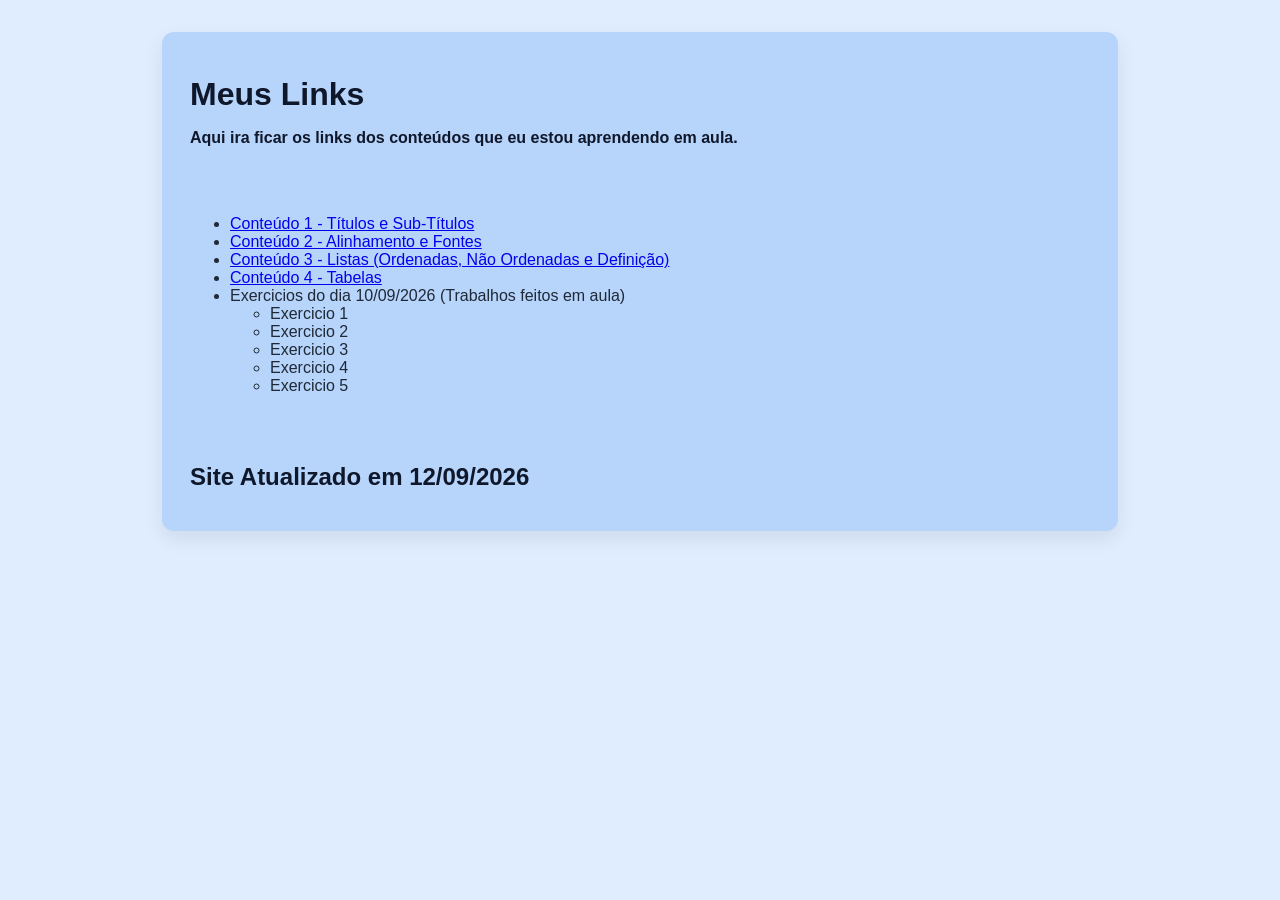
<file: DesenvolvimentoWeb/index.html>
<!DOCTYPE html>
<html lang="pt-BR">
<head>
    <meta charset="UTF-8">
    <meta name="viewport" content="width=device-width, initial-scale=1.0">
    <title>Pagina do Rafael</title>
    <style>
        body {
            font-family: Arial, sans-serif;
            background: #dfedff;
            color: #1f2937;
            margin: 0;
            padding: 32px;
            }
            .box {
                max-width: 900px;
                margin: 0 auto;
                background: #b7d4fa;
                border-radius: 12px;
                box-shadow: 0 8px 20px rgba(0, 0, 0, 0.08);
                padding: 28px;
            }
            h1,h2,h3,h4,h5,h6 {
                color: #0f172a;
                margin-top: 16px;
                margin-bottom: 12px;
            }
        p {
            line-height: 1.6;
        }
        hr {
            border: 0;
            border-top: 3px solid #181b1f;
            margin: 24px 0;
        }
    </style>
</head>
<body>
    <div class="box">
       <h1>Meus Links</h1>
       <p><h4>Aqui ira ficar os links dos conteúdos que eu estou aprendendo em aula.</h4></p>
       <br><br>
    <ul>
        <li><a href="file:///C:/Users/rafak/OneDrive/Desktop/ESTACIO/ESTUDO/GITHUB/DesenvolvimentoWeb/cont1.html">Conteúdo 1 - Títulos e Sub-Títulos</a></li>
        <li><a href="file:///C:/Users/rafak/OneDrive/Desktop/ESTACIO/ESTUDO/GITHUB/DesenvolvimentoWeb/cont2.html">Conteúdo 2 - Alinhamento e Fontes</a></li>
        <li><a href="file:///C:/Users/rafak/OneDrive/Desktop/ESTACIO/ESTUDO/GITHUB/DesenvolvimentoWeb/cont3.html">Conteúdo 3 - Listas (Ordenadas, Não Ordenadas e Definição)</a></li>
        <li><a href="file:///C:/Users/rafak/OneDrive/Desktop/ESTACIO/ESTUDO/GITHUB/DesenvolvimentoWeb/cont4.html">Conteúdo 4 - Tabelas</a></li>
        <li>Exercicios do dia 10/09/2026 (Trabalhos feitos em aula)
            <ul>
                <li><a href="file:///C:/Users/rafak/OneDrive/Desktop/ESTACIO/ESTUDO/GITHUB/DesenvolvimentoWeb/atv1.html"></a>Exercicio 1</li>
                <li>Exercicio 2</li>
                <li>Exercicio 3</li>
                <li>Exercicio 4</li>
                <li>Exercicio 5</li>
            </ul>
        </li>
    </ul>
       <br><br>
       <h2>Site Atualizado em 12/09/2026</h2>
    </div>
</body>
</html>
</file>
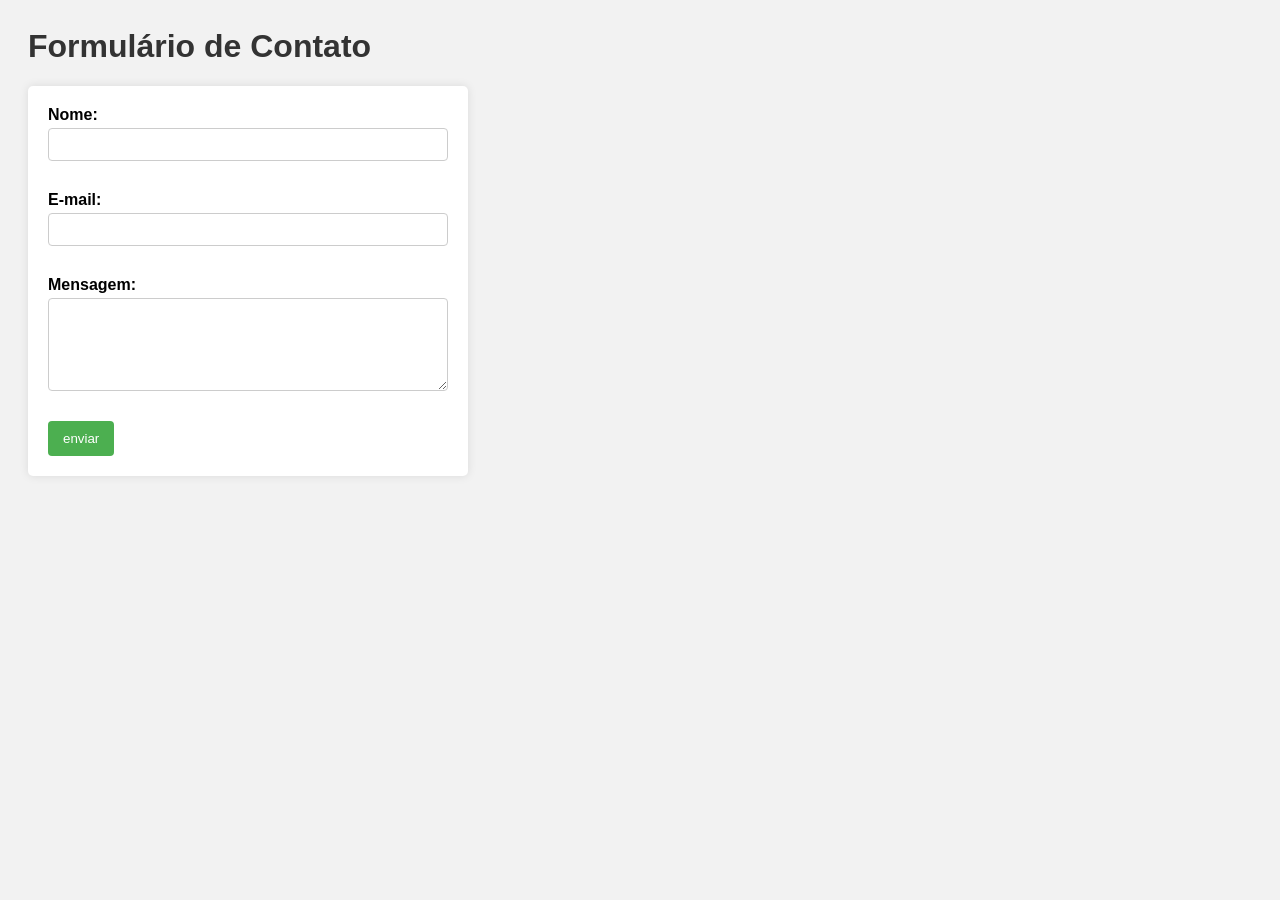
<file: DesenvolvimentoWeb/Formulario1/index.html>
<html lang="pt-br">
<head>
    <meta charset="UTF-8">
    <title>Formulário de Contato</title>
    <link rel="stylesheet" href="style.css">
</head>
<body>
    <h1>Formulário de Contato</h1>

    <form action="process.php" method="POST">
        <label for="nome">Nome:</label>
        <input type="text" id="nome" name="nome" required><br><br>

        <label for="email">E-mail:</label>
        <input type="email" id="email" name="email" required><br><br>       

        <label for="mensagem">Mensagem:</label>
        <textarea id="mensagem" name="mensagem" rows="5" cols="30" required></textarea><br><br>

        <input type="submit" value="enviar">
    </form>
</body>
</html>
</file>
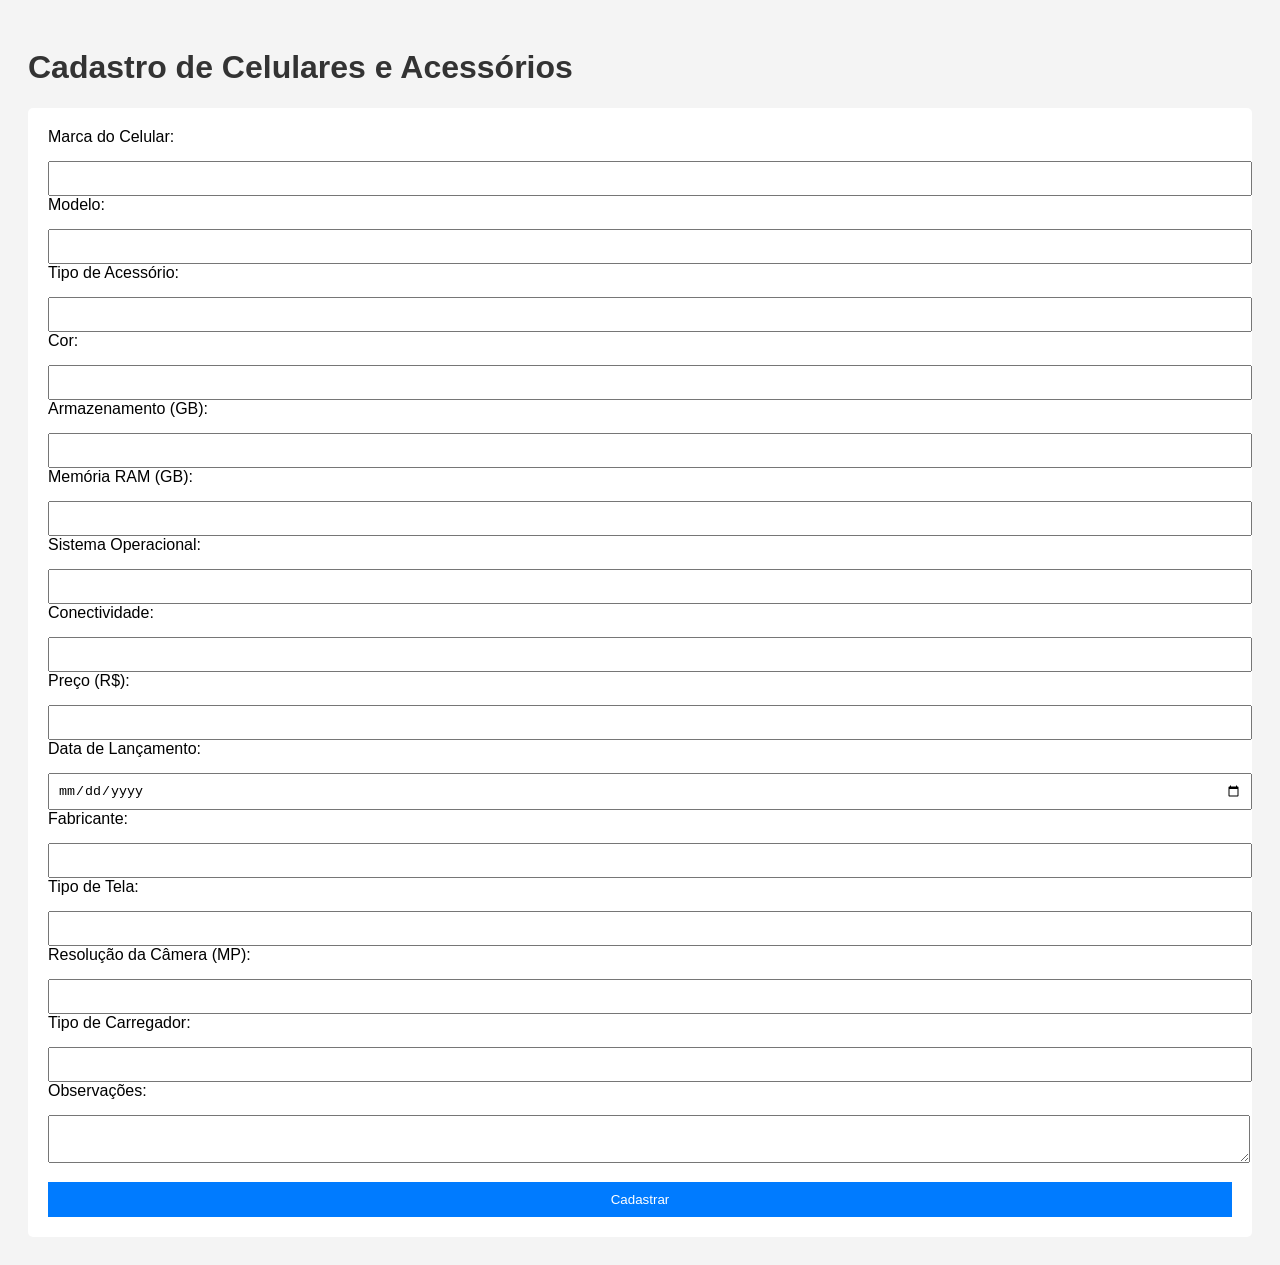
<file: DesenvolvimentoWeb/Formulario2/index.html>
<!DOCTYPE html>
<html lang="pt-br">
<head>
    <meta charset="UTF-8">
    <title>Cadastro de Celulares e Acessórios</title>
    <link rel="stylesheet" href="style.css">
</head>
<body>
    <h1>Cadastro de Celulares e Acessórios</h1>
    <form action="processa.php" method="POST">
        <label>Marca do Celular:</label>
        <input type="text" name="marca" required><br>
        <label>Modelo:</label>
        <input type="text" name="modelo" required><br>
        <label>Tipo de Acessório:</label>
        <input type="text" name="acessorio" required><br>
        <label>Cor:</label>
        <input type="text" name="cor"><br>
        <label>Armazenamento (GB):</label>
        <input type="number" name="armazenamento"><br>
        <label>Memória RAM (GB):</label>
        <input type="number" name="ram"><br>
        <label>Sistema Operacional:</label>
        <input type="text" name="sistema"><br>
        <label>Conectividade:</label>
        <input type="text" name="conectividade"><br>
        <label>Preço (R$):</label>
        <input type="number" step="0.01" name="preco"><br>
        <label>Data de Lançamento:</label>
        <input type="date" name="lancamento"><br>
        <label>Fabricante:</label>
        <input type="text" name="fabricante"><br>
        <label>Tipo de Tela:</label>
        <input type="text" name="tela"><br>
        <label>Resolução da Câmera (MP):</label>
        <input type="number" name="camera"><br>
        <label>Tipo de Carregador:</label>
        <input type="text" name="carregador"><br>
        <label>Observações:</label>
        <textarea name="observacoes"></textarea><br>
        <input type="submit" value="Cadastrar">
    </form>
</body>
</html>
</file>
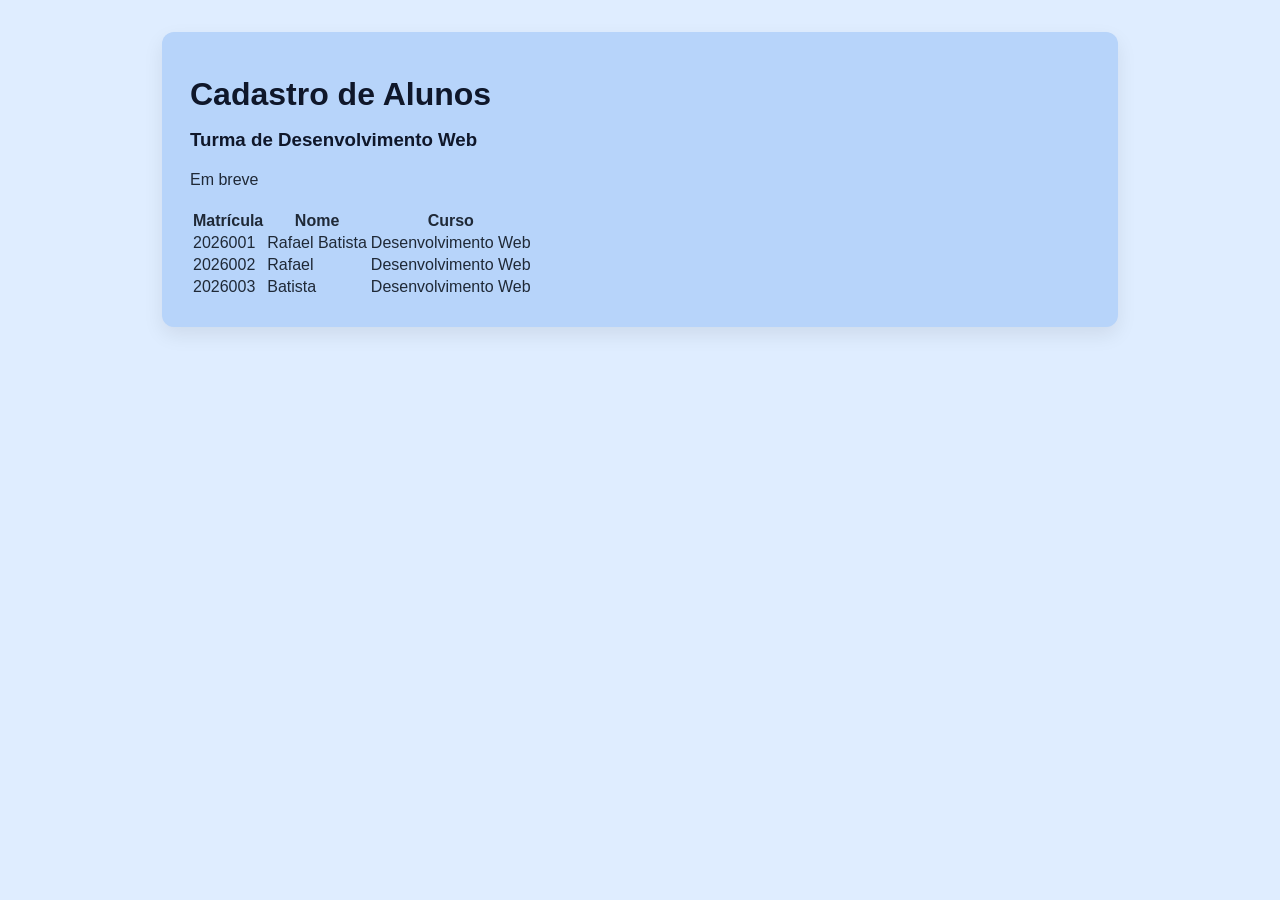
<file: DesenvolvimentoWeb/atv1.html>
<html lang="pt-BR">
<head>
    <meta charset="UTF-8">
    <meta name="viewport" content="width=device-width, initial-scale=1.0">
    <title>Cadastro de Alunos</title>
        <style>
        body {
            font-family: Arial, sans-serif;
            background: #dfedff;
            color: #1f2937;
            margin: 0;
            padding: 32px;
            }
            .box {
                max-width: 900px;
                margin: 0 auto;
                background: #b7d4fa;
                border-radius: 12px;
                box-shadow: 0 8px 20px rgba(0, 0, 0, 0.08);
                padding: 28px;
            }
            h1,h2,h3,h4,h5,h6 {
                color: #0f172a;
                margin-top: 16px;
                margin-bottom: 12px;
            }
        p {
            line-height: 1.6;
        }
        hr {
            border: 0;
            border-top: 3px solid #181b1f;
            margin: 24px 0;
        }
    </style>
</head>
<body>
<div class="box">   
    <h1>Cadastro de Alunos</h1>
    <h3>Turma de Desenvolvimento Web</h3>
    <p class="center">Em breve</p>
   <table>
        <thead>
            <tr>
                <th>Matrícula</th>
                <th>Nome</th>
                <th>Curso</th>
            </tr>
        </thead>
          <tbody>
            <tr>
                <td>2026001</td>
                <td>Rafael Batista</td>
                <td>Desenvolvimento Web</td>
            </tr>
            <tr>
                <td>2026002</td>
                <td>Rafael</td>
                <td>Desenvolvimento Web</td>
            </tr>
            <tr>
                <td>2026003</td>
                <td>Batista</td>
                <td>Desenvolvimento Web</td>
            </tr>
        </tbody>
    </table>
    </div>
</body>
</html>
</file>
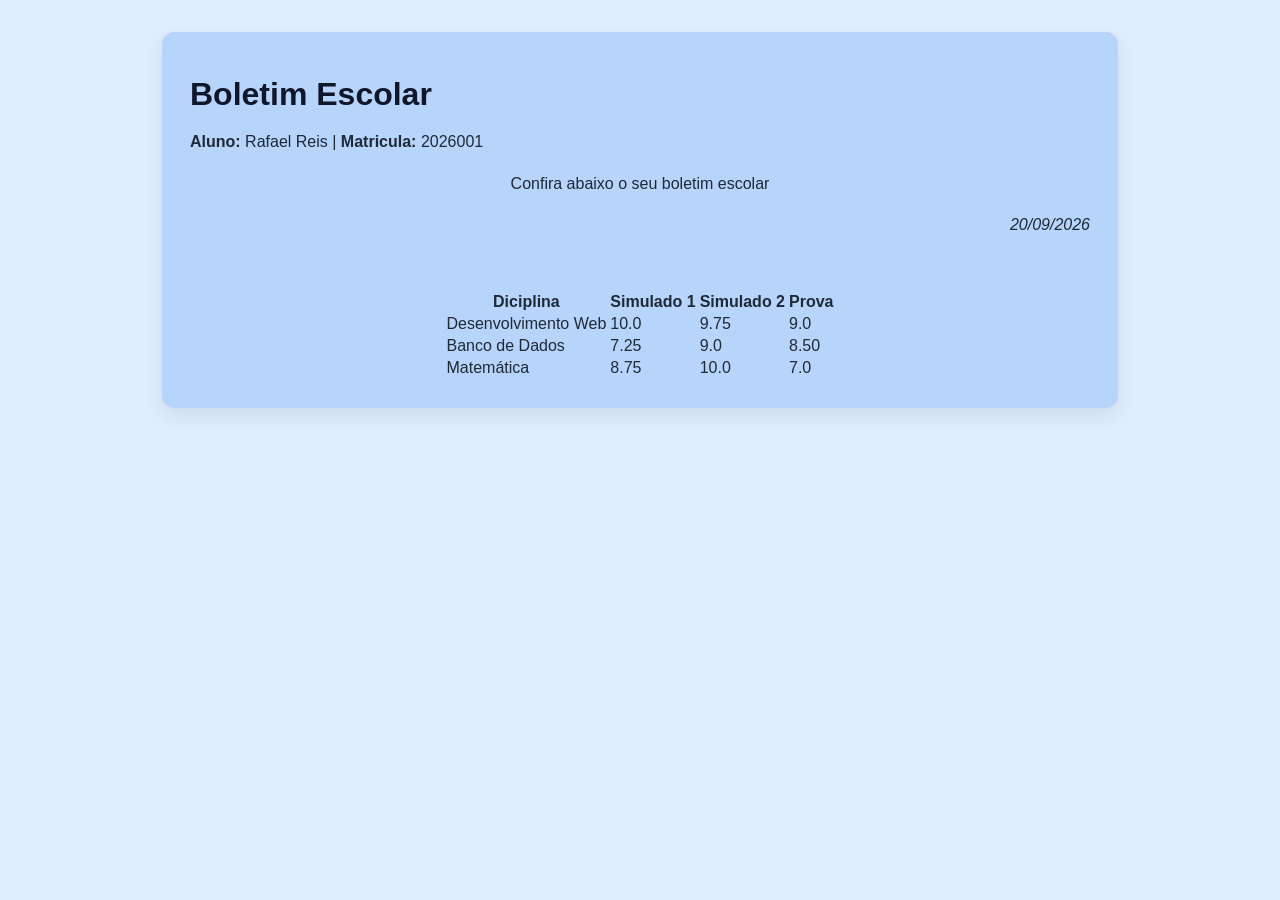
<file: DesenvolvimentoWeb/atv2.html>
<html lang="en">
<head>
    <meta charset="UTF-8">
    <meta name="viewport" content="width=device-width, initial-scale=1.0">
    <title>Boletim Escolar</title>
            <style>
        body {
            font-family: Arial, sans-serif;
            background: #dfedff;
            color: #1f2937;
            margin: 0;
            padding: 32px;
            }
            .box {
                max-width: 900px;
                margin: 0 auto;
                background: #b7d4fa;
                border-radius: 12px;
                box-shadow: 0 8px 20px rgba(0, 0, 0, 0.08);
                padding: 28px;
            }
            h1,h2,h3,h4,h5,h6 {
                color: #0f172a;
                margin-top: 16px;
                margin-bottom: 12px;
            }
        p {
            line-height: 1.6;
        }
        hr {
            border: 0;
            border-top: 3px solid #181b1f;
            margin: 24px 0;
        }
        .text-esq{
            text-align: left;
        }
        .text-center{
            text-align: center;
        }
        .text-dir{
            text-align: right;
        }
    </style>
</head>
<body>
<div class="box">
    <h1>Boletim Escolar</h1>
    <p class="texto-esq">
        <strong>Aluno:</strong> Rafael Reis | <strong>Matricula:</strong> 2026001
    </p>
    <p class="text-center">
        Confira abaixo o seu boletim escolar
    </p>
    <p class="text-dir">
        <em>20/09/2026</em>
    </p>

    <br><br>
    <table align="center">
        <thead>
            <tr>
                <th>Diciplina</th>
                <th>Simulado 1</th>
                <th>Simulado 2</th>
                <th>Prova</th>
            </tr>
        </thead>  
        <tbody>
            <tr>
                <td>Desenvolvimento Web</td>
                <td>10.0</td>
                <td>9.75</td>
                <td>9.0</td>
            </tr>
            <tr>
                <td>Banco de Dados</td>
                <td>7.25</td>
                <td>9.0</td>
                <td>8.50</td>
            </tr>
            <tr>
                <td>Matemática</td>
                <td>8.75</td>
                <td>10.0</td>
                <td>7.0</td>
            </tr>
        </tbody>          
    </table>
</div>    
</body>
</html>
</file>
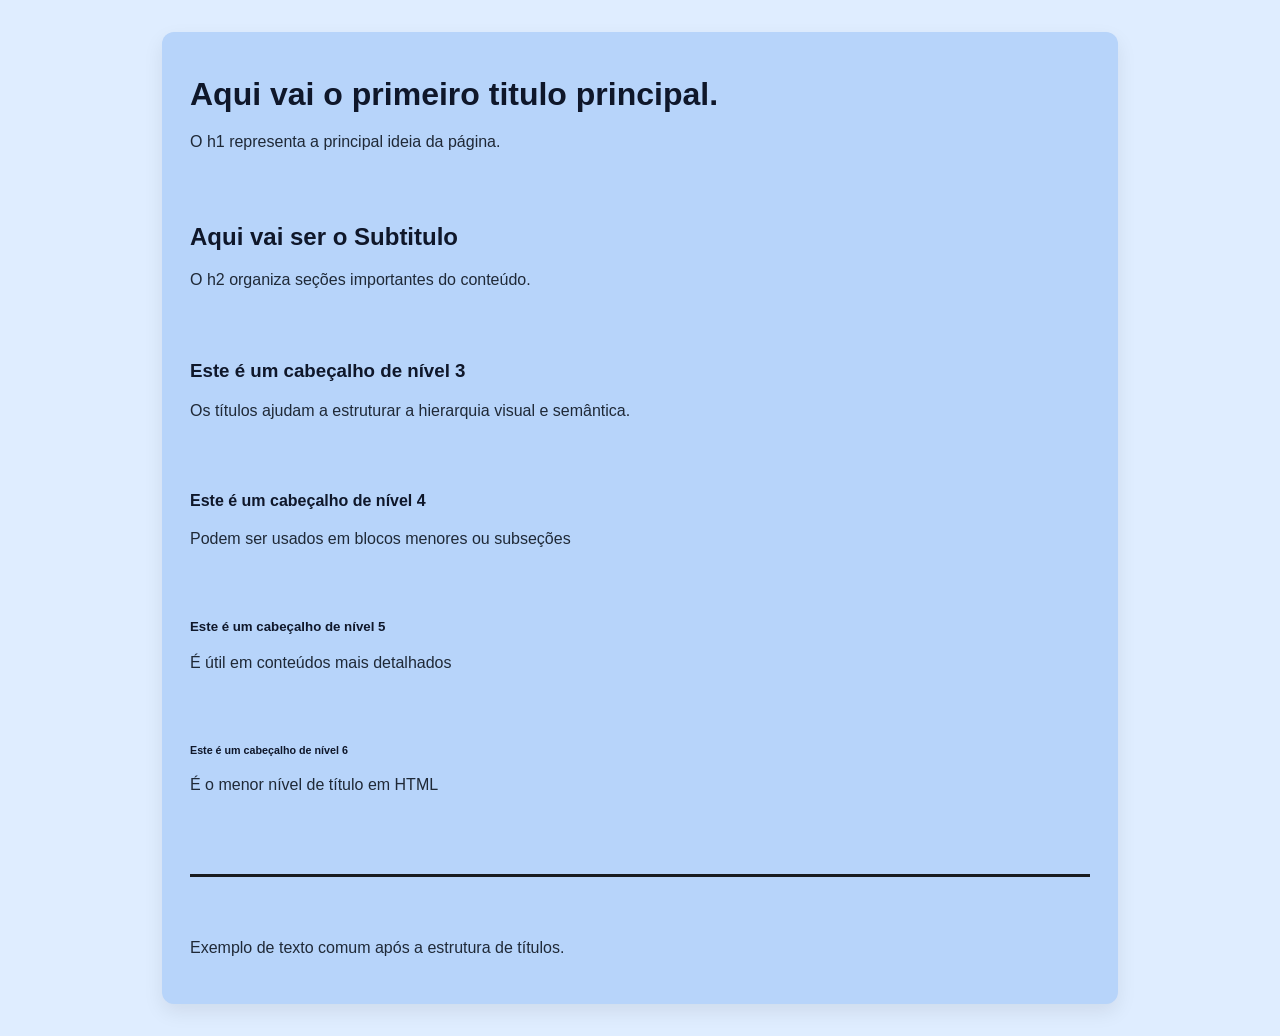
<file: DesenvolvimentoWeb/cont1.html>
<!DOCTYPE html>
<html lang="pt-BR">
<head>
    <meta charset="UTF-8">
    <meta name="viewport" content="width=device-width, initial-scale=1.0">
    <title>Pagina do Rafael</title>
    <style>
        body {
            font-family: Arial, sans-serif;
            background: #dfedff;
            color: #1f2937;
            margin: 0;
            padding: 32px;
            }
            .box {
                max-width: 900px;
                margin: 0 auto;
                background: #b7d4fa;
                border-radius: 12px;
                box-shadow: 0 8px 20px rgba(0, 0, 0, 0.08);
                padding: 28px;
            }
            h1,h2,h3,h4,h5,h6 {
                color: #0f172a;
                margin-top: 16px;
                margin-bottom: 12px;
            }
        p {
            line-height: 1.6;
        }
        hr {
            border: 0;
            border-top: 3px solid #181b1f;
            margin: 24px 0;
        }
    </style>
</head>
<body>
    <div class="box">
        <h1>Aqui vai o primeiro titulo principal.</h1>
        <p>O h1 representa a principal ideia da página.</p>
        <br /><br />
        <h2>Aqui vai ser o Subtitulo</h2>
        <P>O h2 organiza seções importantes do conteúdo.</P>
        <br /><br />
        <h3>Este é um cabeçalho de nível 3</h3>
        <p>Os títulos ajudam a estruturar a hierarquia visual e semântica.</p>
        <br /><br />
        <h4>Este é um cabeçalho de nível 4</h4>
        <p>Podem ser usados em blocos menores ou subseções</p>
        <br /><br />
        <h5>Este é um cabeçalho de nível 5</h5>
        <p>É útil em conteúdos mais detalhados</p>
        <br /><br />
        <h6>Este é um cabeçalho de nível 6</h6>
        <p>É o menor nível de título em HTML</p>
        <br /> <br />
        <hr /> <br />
        <p>Exemplo de texto comum após a estrutura de títulos.</p>
    </div>
</body>
</html>
</file>
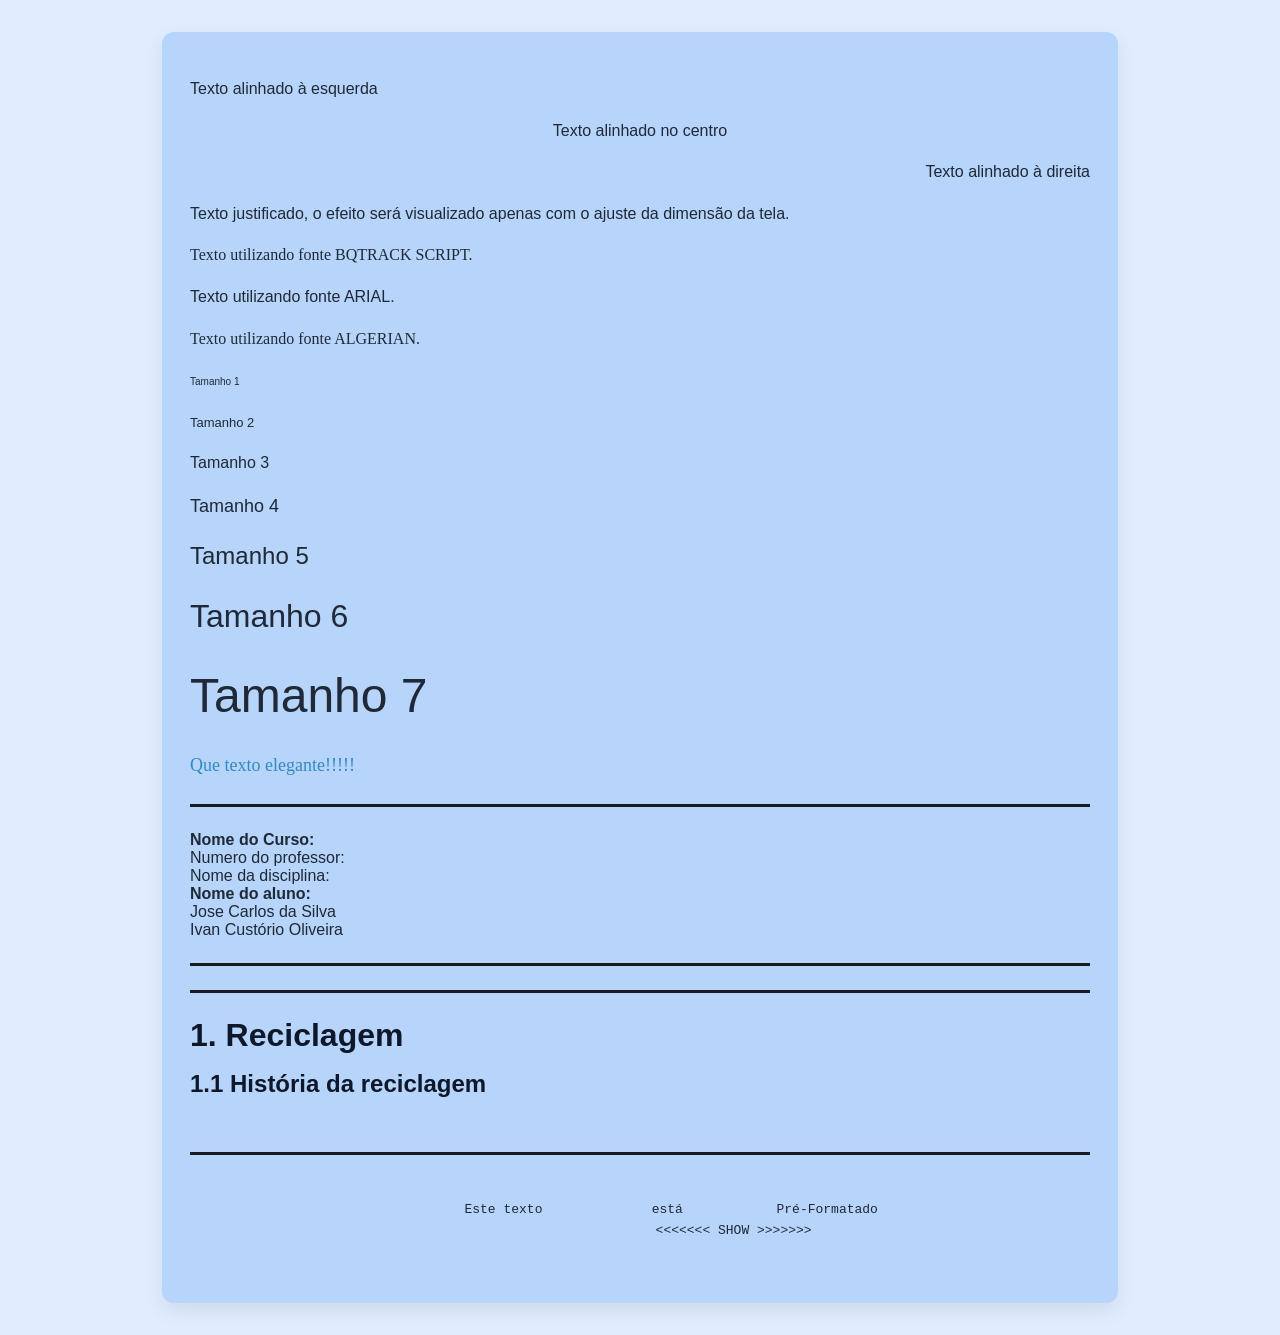
<file: DesenvolvimentoWeb/cont2.html>
<!DOCTYPE html>
<html lang="pt-BR">
<head>
    <meta charset="UTF-8">
    <meta name="viewport" content="width=device-width, initial-scale=1.0">
    <title>Pagina do Rafael</title>
    <style>
        body {
            font-family: Arial, sans-serif;
            background: #dfedff;
            color: #1f2937;
            margin: 0;
            padding: 32px;
        }
         .box {
                max-width: 900px;
                margin: 0 auto;
                background: #b7d4fa;
                border-radius: 12px;
                box-shadow: 0 8px 20px rgba(0, 0, 0, 0.08);
                padding: 28px;
            }
        h1,h2,h3,h4,h5,h6 {
                color: #0f172a;
                margin-top: 16px;
                margin-bottom: 12px;
            }
        p {
            line-height: 1.6;
        }
        hr {
            border: 0;
            border-top: 3px solid #181b1f;
            margin: 24px 0;
        }
    </style>
</head>  
<body>
<div class="box">    
    <p align="left">Texto alinhado à esquerda</p>
    <p align="center">Texto alinhado no centro</p>
    <p align="right"> Texto alinhado à direita</p>    
    <p align="justify">Texto justificado, o efeito será visualizado apenas com o ajuste da dimensão da tela.</p>
    <p><font face="BQTRACK SCRIPT">Texto utilizando fonte BQTRACK SCRIPT.</font></p>
    <p><font face="ARIAL">Texto utilizando fonte ARIAL.</font></p>
    <p><font face="ALGERIAN">Texto utilizando fonte ALGERIAN.</font></p>
    <p> <font size="1"> Tamanho 1 </font> </p>
    <p> <font size="2"> Tamanho 2 </font> </p>
    <p> <font size="3"> Tamanho 3 </font></p>
    <p> <font size="4"> Tamanho 4 </font></p>
    <p> <font size="5"> Tamanho 5 </font></p>
    <p> <font size="6"> Tamanho 6 </font></p>
    <p> <font size="7"> Tamanho 7 </font></p>
    <p><font face="ALGERIAN" size="4" color="#3289c7">Que texto elegante!!!!!</font></p>
    <hr>
        <b> Nome do Curso: </b> <br>
        Numero do professor: <br>
        Nome da disciplina: <br>
    </hr>
    <b> Nome do aluno: </b><br>
    Jose Carlos da Silva <br>
    Ivan Custório Oliveira <br>
    <hr>
    <hr>
    <h1><b>1. Reciclagem</b></h1>
    <h2><b> 1.1 História da reciclagem</b></h2><br>
    <hr>

    <pre><p align="center">
        Este texto              está            Pré-Formatado
                        <<<<<<< SHOW >>>>>>>
    </p></pre>
</div>
</body>
</html>
</file>
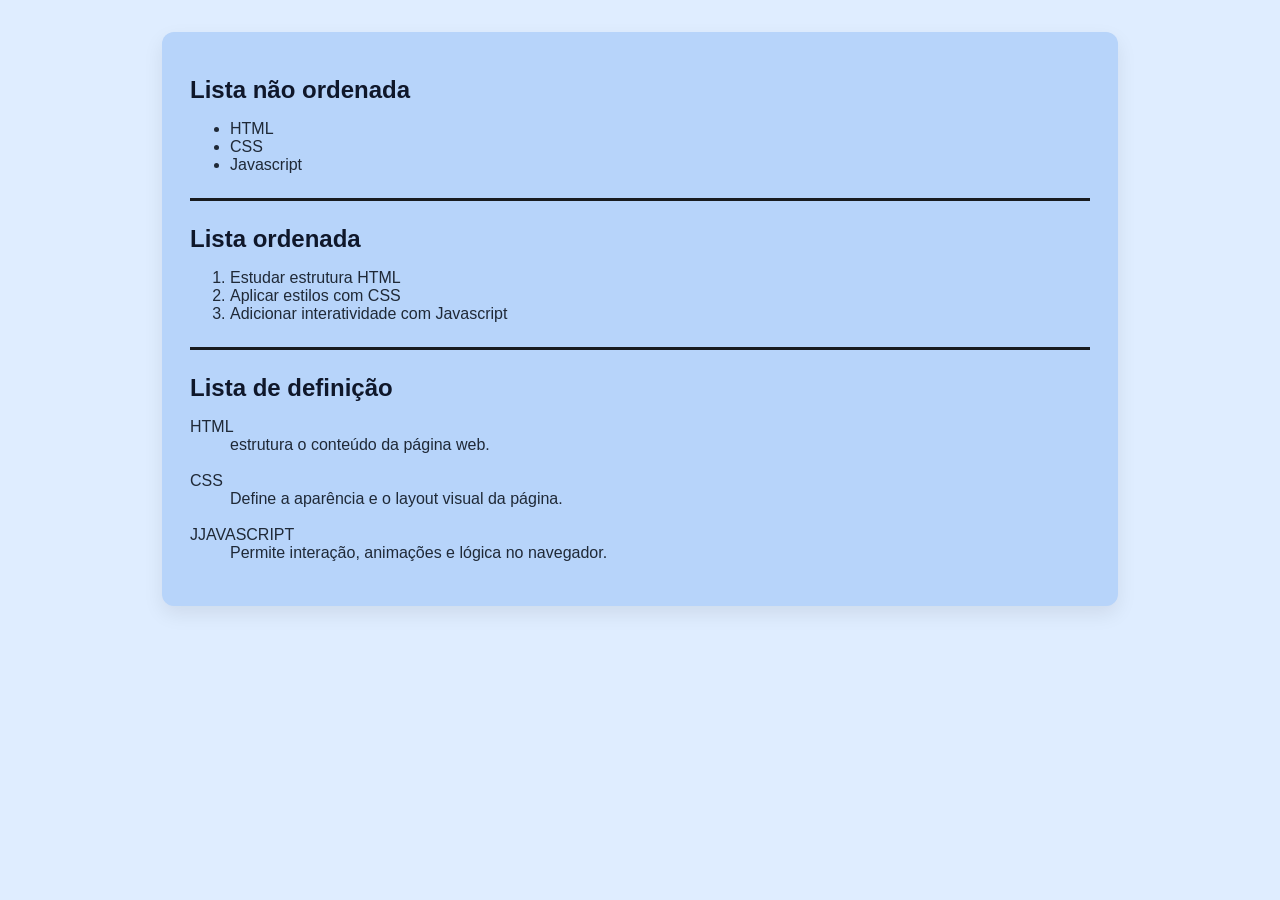
<file: DesenvolvimentoWeb/cont3.html>
<!DOCTYPE html>
<html lang="pt-BR">
<head>
    <meta charset="UTF-8">
    <meta name="viewport" content="width=device-width, initial-scale=1.0">
    <title>Pagina do Rafael</title>
    <style>
        body {
            font-family: Arial, sans-serif;
            background: #dfedff;
            color: #1f2937;
            margin: 0;
            padding: 32px;
            }
            .box {
                max-width: 900px;
                margin: 0 auto;
                background: #b7d4fa;
                border-radius: 12px;
                box-shadow: 0 8px 20px rgba(0, 0, 0, 0.08);
                padding: 28px;
            }
            h1,h2,h3,h4,h5,h6 {
                color: #0f172a;
                margin-top: 16px;
                margin-bottom: 12px;
            }
        p {
            line-height: 1.6;
        }
        hr {
            border: 0;
            border-top: 3px solid #181b1f;
            margin: 24px 0;
        }
    </style>
</head>
<body>
<div class="box">
    <h2>Lista não ordenada</h2>
      <ul>
        <li>HTML</li>
        <li>CSS</li>
        <li>Javascript</li>
      </ul>
    <hr />
    <h2>Lista ordenada</h2>
      <ol>
        <li>Estudar estrutura HTML</li>
        <li>Aplicar estilos com CSS</li>
        <li>Adicionar interatividade com Javascript</li>
      </ol>
    <hr />
      <h2>Lista de definição</h2>
      <dl>
        <dt>HTML</dt>
        <dd>estrutura o conteúdo da página web.</dd><br>
        <dt>CSS</dt>
        <dd>Define a aparência e o layout visual da página.</dd><br>
        <dt>JJAVASCRIPT</dt>
        <dd>Permite interação, animações e lógica no navegador.</dd>
      </dl>
</div>
</body>
</html>
</file>
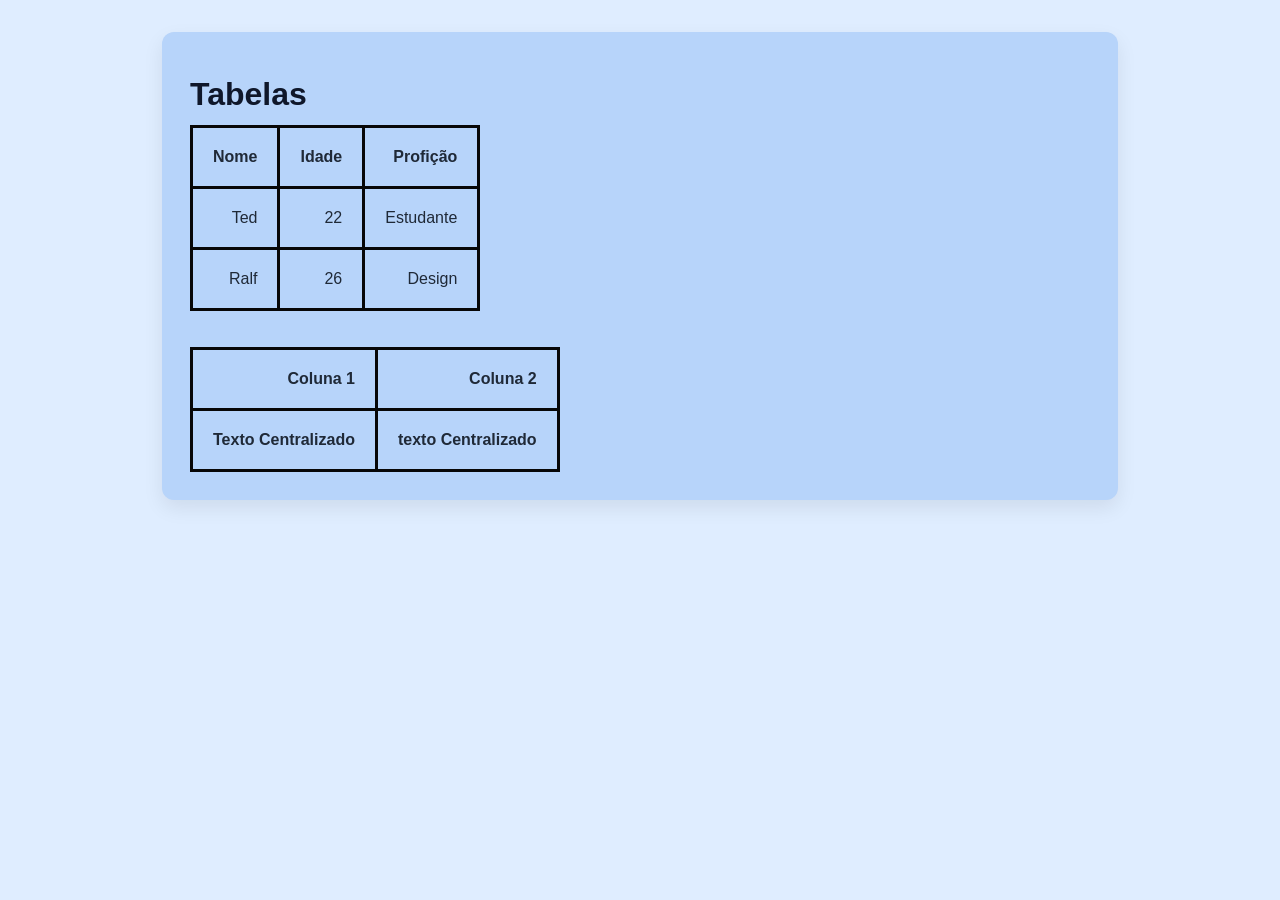
<file: DesenvolvimentoWeb/cont4.html>
<html lang="pt-BR">
<head>
    <meta charset="UTF-8">
    <meta name="viewport" content="width=device-width, initial-scale=1.0">
    <title>Pagina de Rafael</title>
    <style>
        body {
            font-family: Arial, sans-serif;
            background: #dfedff;
            color: #1f2937;
            margin: 0;
            padding: 32px;
            }
            .box {
                max-width: 900px;
                margin: 0 auto;
                background: #b7d4fa;
                border-radius: 12px;
                box-shadow: 0 8px 20px rgba(0, 0, 0, 0.08);
                padding: 28px;
            }
            h1,h2,h3,h4,h5,h6 {
                color: #0f172a;
                margin-top: 16px;
                margin-bottom: 12px;
            }
        p {
            line-height: 1.6;
        }
        hr {
            border: 0;
            border-top: 3px solid #181b1f;
            margin: 24px 0;
        }
         table, th, td {
                border: 3px solid rgb(7, 7, 7);
                border-collapse: collapse;
            }
            th, td {
                text-align: right;
                padding: 20px;
            }
    </style>
</head>
<body>
 <div class="box">
<h1>Tabelas</h1>
    <table border= '2'>
        <thead>
            <tr>
                <th>Nome</th>
                <th>Idade</th>
                <th>Profição</th>
            </tr>
        </thead>
        <tbody>
            <tr>
                <td>Ted</td>
                <td>22</td>
                <td>Estudante</td>
            </tr>
                <td>Ralf</td>
                <td>26</td>
                <td>Design</td>
        </tbody>
    </table>  
    <br><br>
     <table>
        <tr>
            <th>Coluna 1</th>
            <th>Coluna 2</th>
        </tr>
        <tr>
            <th>Texto Centralizado</th>
            <th>texto Centralizado</th>
        </tr>
    </table>
</div>      
</body>
</html>
</file>
<file: DesenvolvimentoWeb/Formulario1/style.css>
body {
    font-family: Arial, sans-serif;
    background-color: #f2f2f2;
    padding: 20px;
}

h1 {
    color: #333;
}

form {
    background-color: #fff;
    padding: 20px;
    border-radius: 5px;
    box-shadow: 0 0 10px rgba(0,0,0,0.1);
    max-width: 400px;
}

label {
    font-weight: bold;
}

input[type="text"],
input[type="email"],
textarea {
    width: 100%;
    padding: 8px;
    margin-top: 4px;
    margin-bottom: 12px;
    border: 1px solid #ccc;
    border-radius: 4px;
}

input[type="submit"] {
    background-color: #4CAF50;
    color: white;
    padding: 10px 15px;
    border: none;
    border-radius: 4px;
    cursor: pointer;
}
</file>
<file: DesenvolvimentoWeb/Formulario2/style.css>
body {
    font-family: Arial, sans-serif;
    padding: 20px;
    background-color: #f4f4f4;
}
h1 {
    color: #333;
}
form {
    background-color: #fff;
    padding: 20px;
    border-radius: 5px;
}
label {
    display: block;
    margin-bottom: 10px;
}
input, textarea {
    width: 100%;
    padding: 8px;
    margin-top: 5px;
}
input[type="submit"] {
    background-color: #007BFF;
    color: white;
    border: none;
    margin-top: 15px;
    padding: 10px;    
    cursor: pointer;
}
</file>
